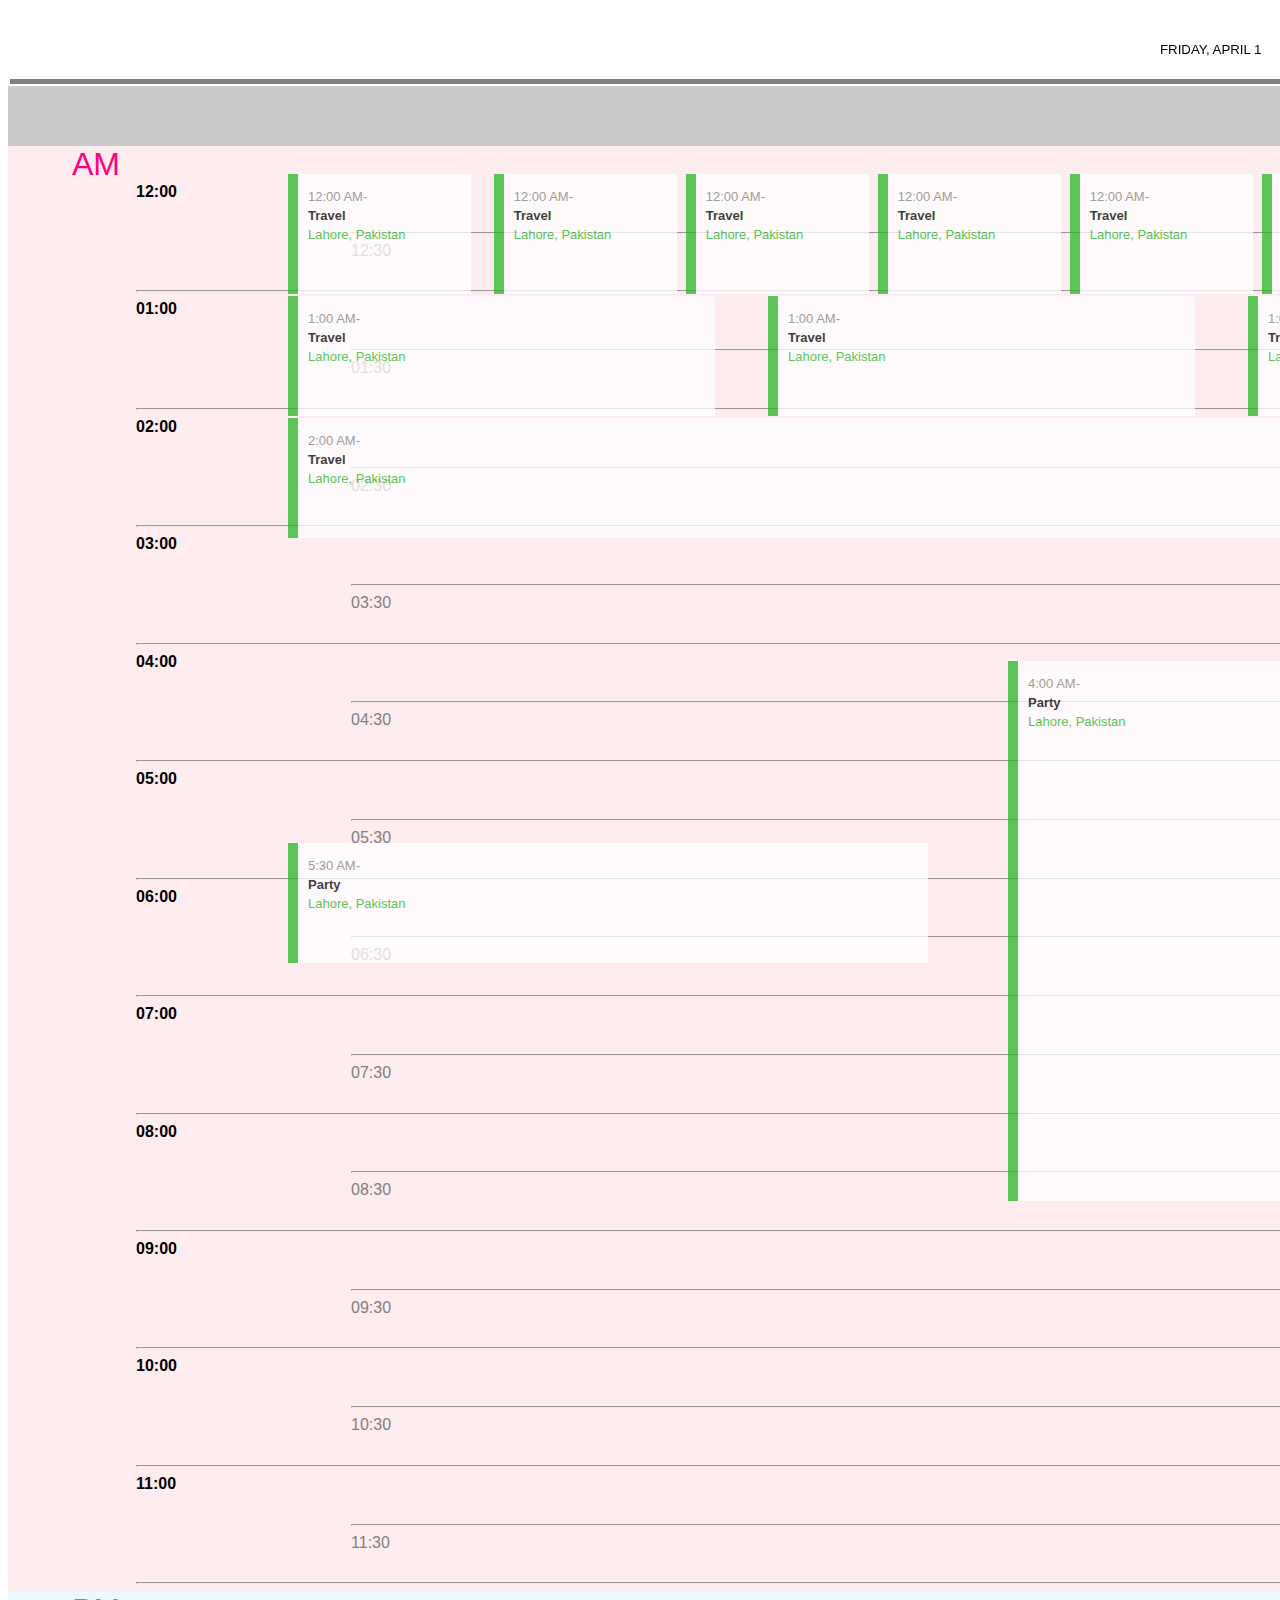
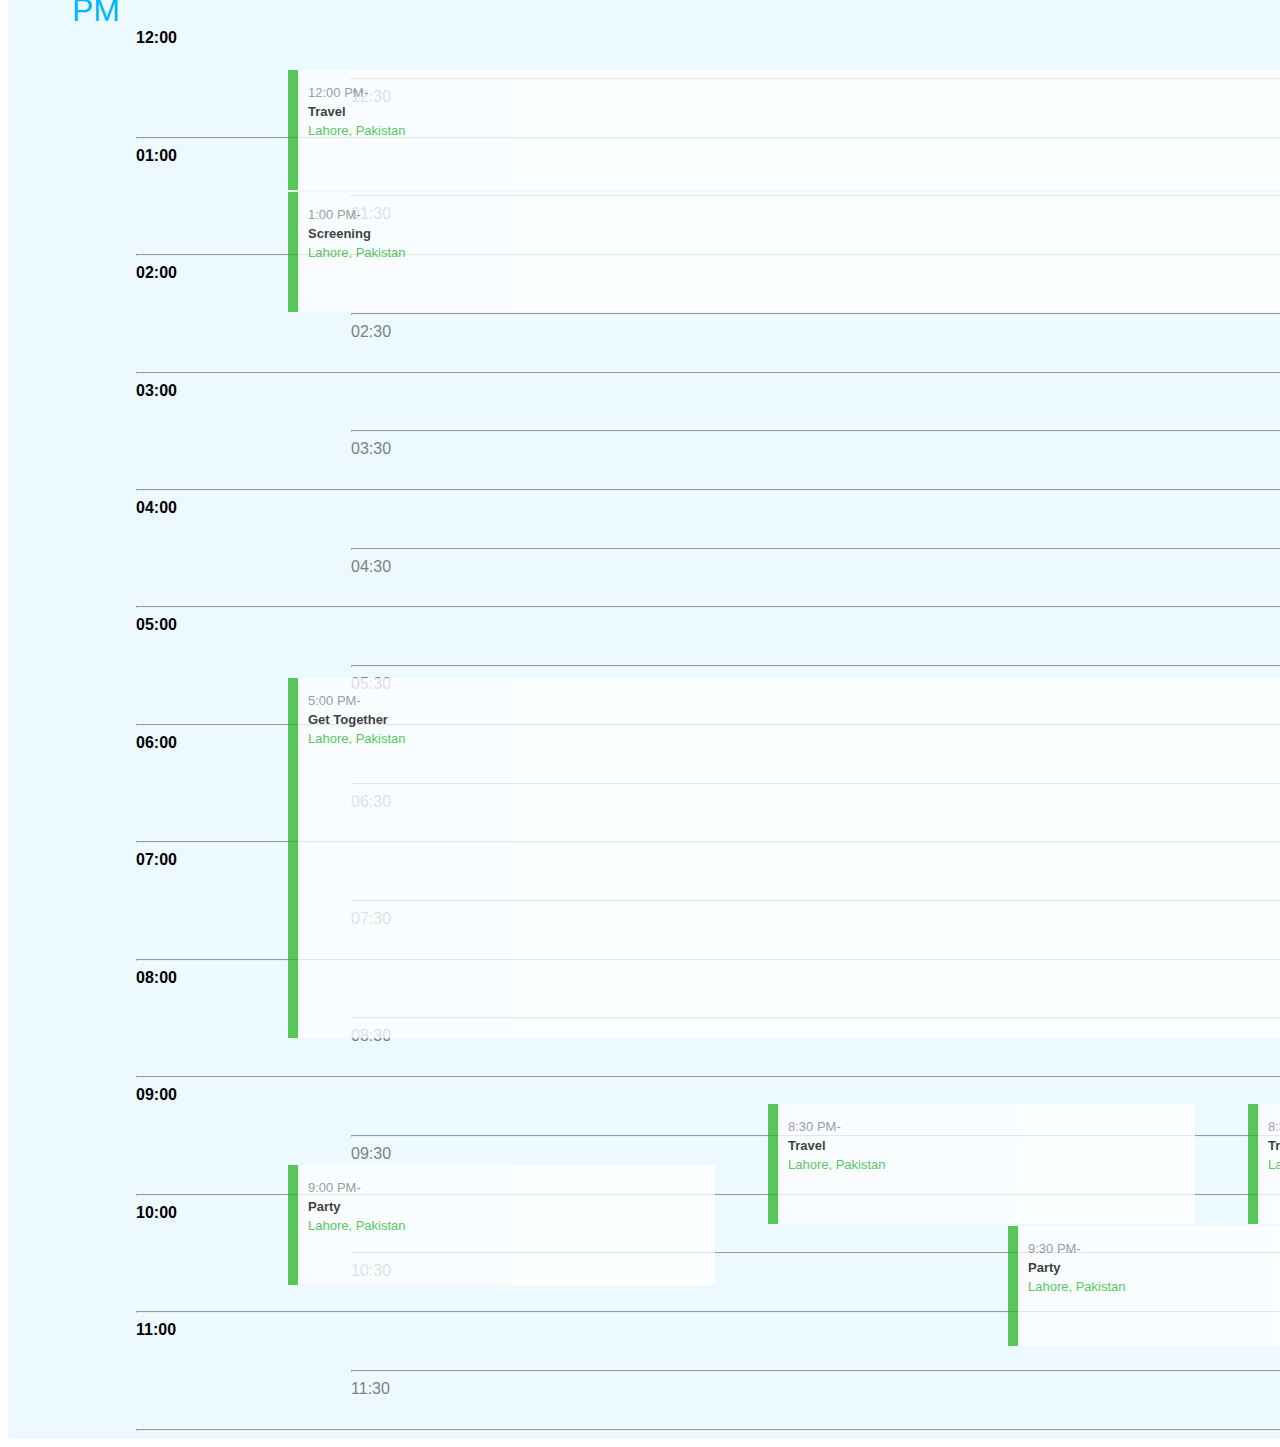
<file: Calender/index.html>
<!DOCTYPE html>
<html lang="en">
<head>
    <meta charset="UTF-8">
    <meta http-equiv="X-UA-Compatible" content="IE=edge">
    <meta name="viewport" content="width=device-width, initial-scale=1.0">
    <link rel="stylesheet" href="./css/style.css">
    <title>Calender</title>
</head>
<body>
    <header>
        <h5>FRIDAY, APRIL 1</h5>
    </header>
    <div class="background_wrapper">
        <div class="all_day">

        </div>
        <div class="am_pm_div" id="am_div">
            <span class="am_label" id="amLabel">AM</span> 
        </div>
        <div class="am_pm_div" id="pm_div">
            <span class="am_label" id="pmLabel">PM</span> 
        </div>
        <div class="events_wrapper">

        </div>
    </div>
    <script src="./createAmBackground.js"></script>    
    <script src="data.js"></script>
    <script src="createSlot.js"></script>
    <script src="drawSlots.js"></script>
</body>
</html>
</file>
<file: Calender/css/style.css>
header {
  background-color: white;
  -webkit-box-shadow: 2px 5px #808080;
          box-shadow: 2px 5px #808080;
  padding-top: 20px;
  position: fixed;
  top: 0;
  z-index: 20;
  width: 100%;
}

header h5 {
  font-family: 'Segoe UI', Tahoma, Geneva, Verdana, sans-serif;
  font-weight: lighter;
  text-align: end;
  margin-right: 2em;
}

body {
  padding-top: 78px;
}

body div.am_pm_div {
  display: -webkit-box;
  display: -ms-flexbox;
  display: flex;
  -webkit-box-orient: vertical;
  -webkit-box-direction: normal;
      -ms-flex-direction: column;
          flex-direction: column;
  width: 200rem;
}

body div.am_pm_div div.main_time_div {
  margin-left: 4%;
  -webkit-box-flex: 1;
      -ms-flex: 1;
          flex: 1;
}

body div.am_pm_div div.main_time_div span.main_time {
  font-family: 'Segoe UI', Tahoma, Geneva, Verdana, sans-serif;
  font-weight: bold;
  margin-top: 10%;
}

body div.am_pm_div div.main_time_div div.half_time {
  margin-left: 7%;
  margin-top: 1%;
}

body div.am_pm_div div.main_time_div div.half_time span.half_time_label {
  font-family: 'Segoe UI', Tahoma, Geneva, Verdana, sans-serif;
  font-weight: lighter;
  color: gray;
}

body div.am_pm_div div.main_time_div hr.full_line {
  margin-top: 1%;
  width: 100%;
}

body div.am_pm_div span.am_label {
  font-family: 'Segoe UI', Tahoma, Geneva, Verdana, sans-serif;
  font-weight: normal;
  font-size: xx-large;
  margin-left: 2%;
}

body div.wrapper_div {
  position: absolute;
  width: 100%;
}

body div.main_div {
  display: -webkit-box;
  display: -ms-flexbox;
  display: flex;
  position: absolute;
  background-color: white;
  opacity: 75%;
}

body div.inner_div {
  display: -webkit-box;
  display: -ms-flexbox;
  display: flex;
  -webkit-box-orient: vertical;
  -webkit-box-direction: normal;
      -ms-flex-direction: column;
          flex-direction: column;
  margin-left: 10px;
  margin-top: 15px;
}

body div.green_div {
  background-color: #25b825;
  width: 10px;
}

body span.start_time {
  font-family: 'Segoe UI', Tahoma, Geneva, Verdana, sans-serif;
  font-weight: lighter;
  font-size: small;
  color: gray;
}

body span.sample_item {
  font-family: 'Segoe UI', Tahoma, Geneva, Verdana, sans-serif;
  font-weight: bold;
  font-size: small;
  margin-top: 4px;
}

body span.sample_location {
  font-family: 'Segoe UI', Tahoma, Geneva, Verdana, sans-serif;
  font-weight: lighter;
  font-size: small;
  color: #25b825;
  margin-top: 4px;
}

body div.all_day {
  width: 200rem;
  height: 60px;
  background-color: #cccbcb;
}
/*# sourceMappingURL=style.css.map */
</file>
